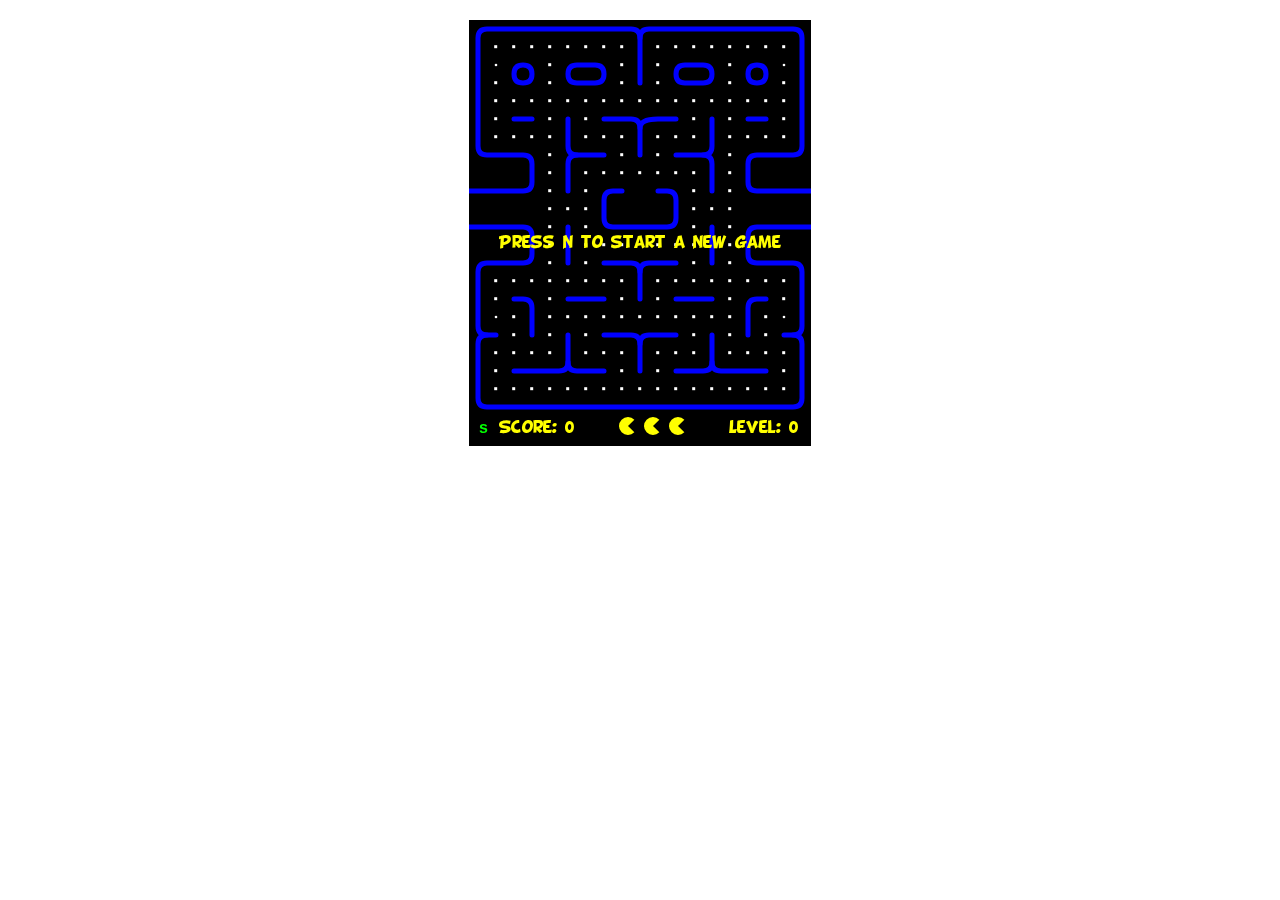
<file: Smoke_war/pacman/index.html>
<!DOCTYPE html>
<html>
  <head>
    <meta charset="utf-8" />
    <title>HTML5 Pacman</title>
    
    <style type="text/css">
      @font-face {
	    font-family: 'BDCartoonShoutRegular';
      src: url('BD_Cartoon_Shout-webfont.ttf') format('truetype');
	    font-weight: normal;
	    font-style: normal;
      }
      #pacman {
        height:450px;
        width:342px;
        margin:20px auto;
      }
      #shim { 
        font-family: BDCartoonShoutRegular; 
        position:absolute;
        visibility:hidden
      }
      h1 { font-family: BDCartoonShoutRegular; text-align:center; }
      body { width:342px; margin:0px auto; font-family:sans-serif; }
      a { text-decoration:none; }
    </style>

</head>

<body>
  
  <div id="shim">shim for font face</div>

  <!-- <h1>HTML5 Pacman</h1> -->

  <!-- <a href="http://arandomurl.com/">Writeup</a> | -->
  <!-- Code on <a href="http://arandomurl.com/">Github</a> -->

  <div id="pacman"></div> 
  <script src="pacman.js"></script>
  <script src="modernizr-1.5.min.js"></script>

  <script>

    var el = document.getElementById("pacman");

    if (Modernizr.canvas && Modernizr.localstorage && 
        Modernizr.audio && (Modernizr.audio.ogg || Modernizr.audio.mp3)) {
      window.setTimeout(function () { PACMAN.init(el, "./"); }, 0);
    } else { 
      el.innerHTML = "Sorry, needs a decent browser<br /><small>" + 
        "(firefox 3.6+, Chrome 4+, Opera 10+ and Safari 4+)</small>";
    }
  </script>

</body>
</html>
</file>
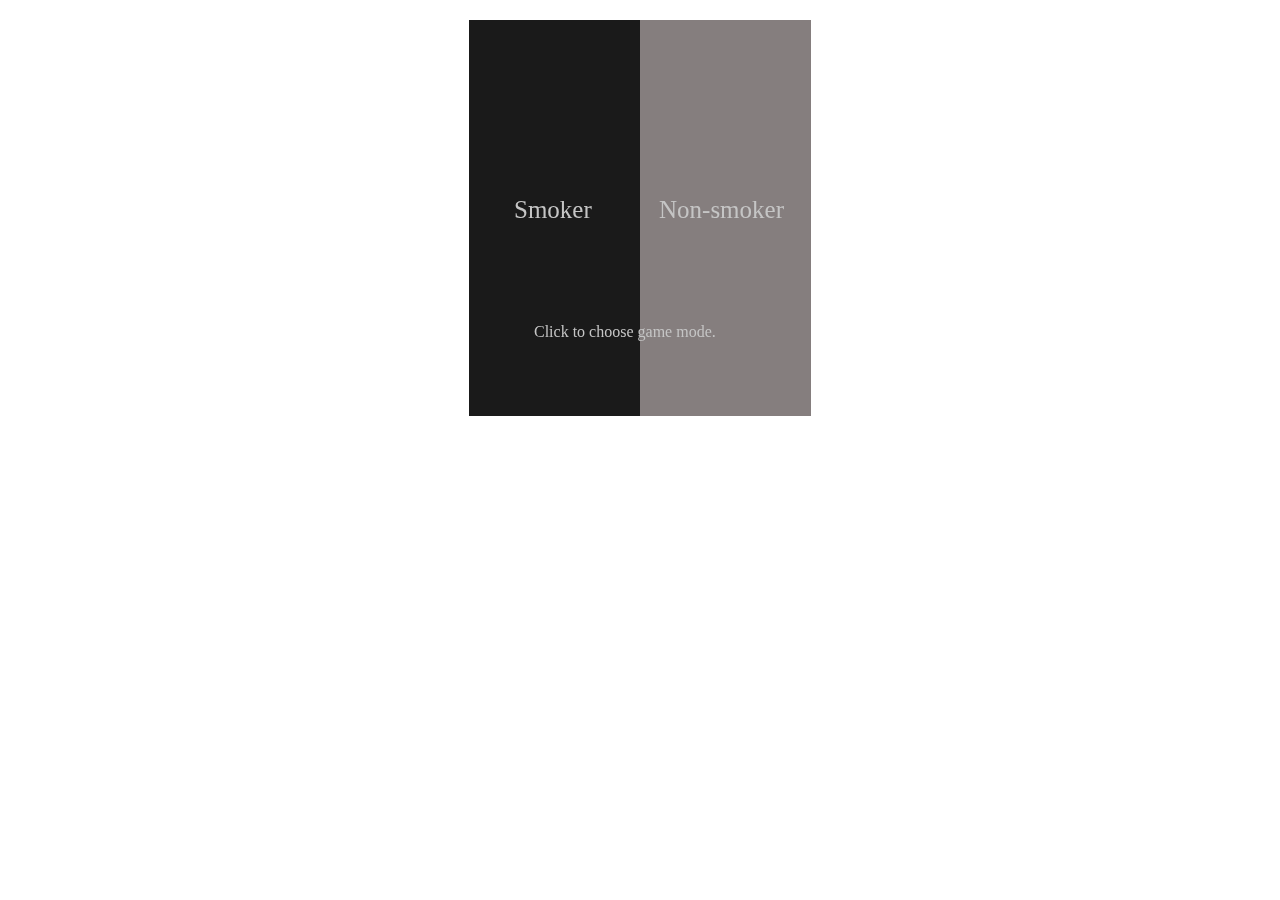
<file: Smoke_war/pacman-master/pacman-master/index.html>
<!DOCTYPE html>
<html>
  <head>
    <meta charset="utf-8" />
    <title>HTML5 Pacman</title>
    
    <style type="text/css">
      @font-face {
	    font-family: 'BDCartoonShoutRegular';
      src: url('BD_Cartoon_Shout-webfont.ttf') format('truetype');
	    font-weight: normal;
	    font-style: normal;
      }
      #pacman {
        height:450px;
        width:342px;
        margin:20px auto;
      }
      #shim { 
        font-family: BDCartoonShoutRegular; 
        position:absolute;
        visibility:hidden
      }
      h1 { font-family: BDCartoonShoutRegular; text-align:center; }
      body { width:342px; margin:0px auto; font-family:sans-serif; }
      a { text-decoration:none; }
    </style>

</head>

<body>
  
  <div id="shim">shim for font face</div>

  <!-- <h1>HTML5 Pacman</h1> -->

  <!-- <a href="http://arandomurl.com/">Writeup</a> | -->
  <!-- Code on <a href="http://arandomurl.com/">Github</a> -->

  <div id="pacman"></div> 
  <script src="game.js"></script>
  <script src="modernizr-1.5.min.js"></script>

  <script>

   var el = document.getElementById("pacman");
    if (Modernizr.canvas && Modernizr.localstorage && 
        Modernizr.audio && (Modernizr.audio.ogg || Modernizr.audio.mp3)) {
      window.setTimeout(function () { 
        PACMAN.Menu(el, "./"); 
      }, 0);
    } else { 
      el.innerHTML = "Sorry, needs a decent browser<br /><small>" + 
        "(firefox 3.6+, Chrome 4+, Opera 10+ and Safari 4+)</small>";
    }
  </script>

</body>
</html>
</file>
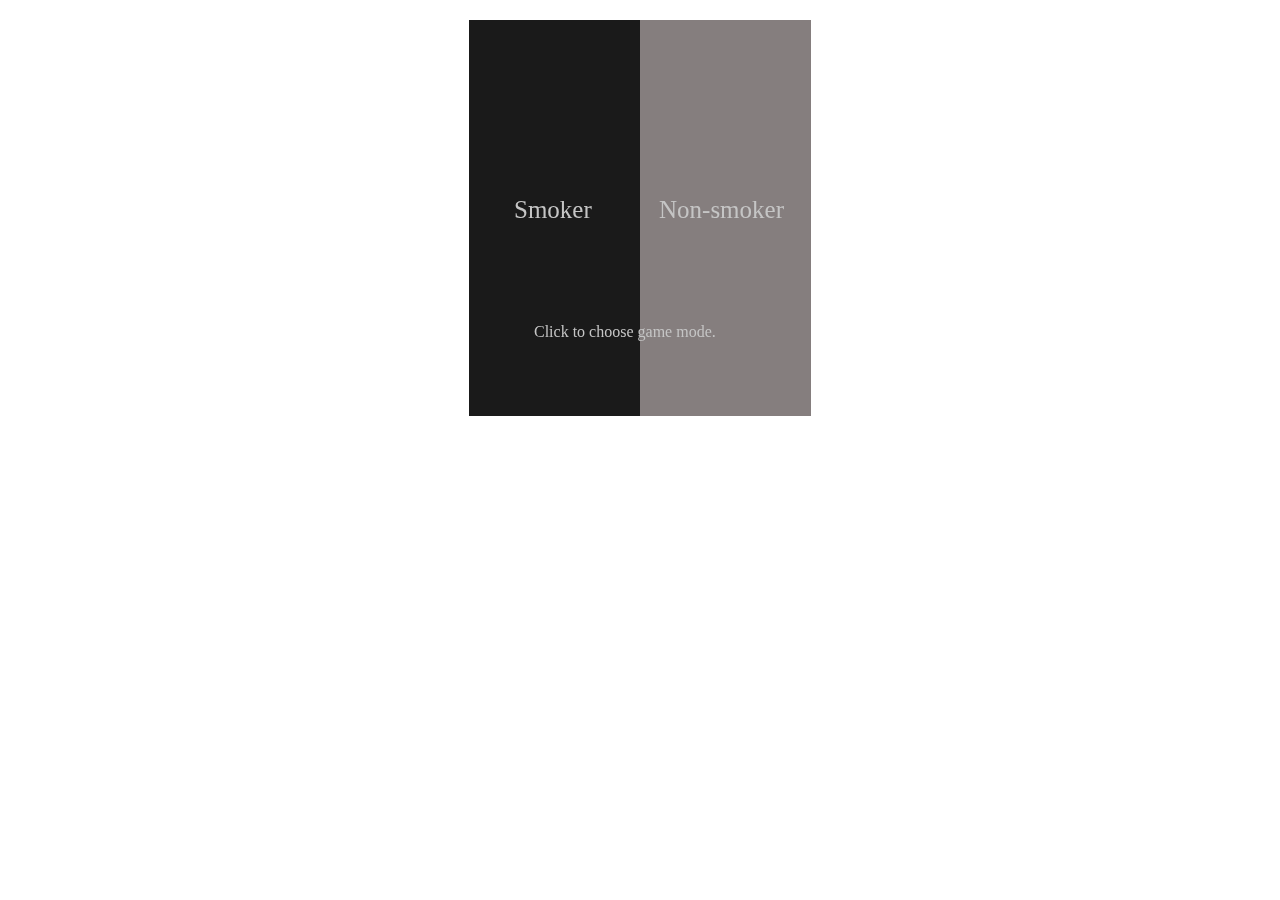
<file: Smoke_war/test_game.html>
<!DOCTYPE html>
<head>
<style type="text/css">
  #pacman {
        height:450px;
        width:342px;
        margin:20px auto;
      }
</style>
</head>
<body>
	<div id="pacman"></div>
  <p id="demo"></p>
	<script src="js\modernizr-1.5.min.js"></script>
	<script src="js\game.js"></script>
	<script>


    var el = document.getElementById("pacman");
    if (Modernizr.canvas && Modernizr.localstorage && 
        Modernizr.audio && (Modernizr.audio.ogg || Modernizr.audio.mp3)) {
      window.setTimeout(function () { 
        PACMAN.Menu(el, "./"); 
      }, 0);
    } else { 
      el.innerHTML = "Sorry, needs a decent browser<br /><small>" + 
        "(firefox 3.6+, Chrome 4+, Opera 10+ and Safari 4+)</small>";
    }
    
  </script>	
</body>
</file>
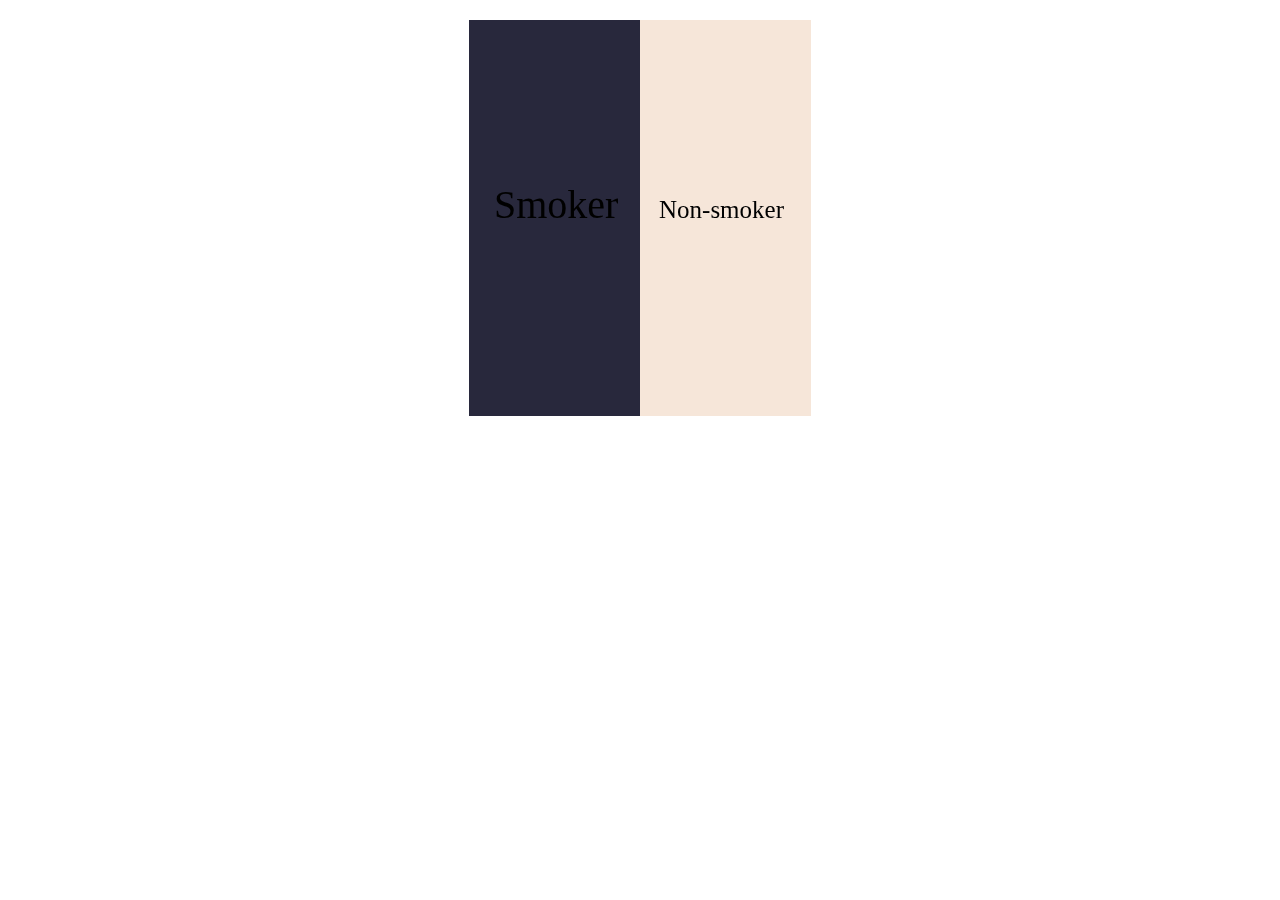
<file: Smoke_war/pacman/test_game.html>
<!DOCTYPE html>
<head>
<style type="text/css">
  #pacman {
        height:450px;
        width:342px;
        margin:20px auto;
      }
</style>
</head>
<body>
	<div id="pacman"></div>
  <p id="demo"></p>
	<script src="modernizr-1.5.min.js"></script>
	<script src="game.js"></script>
	<script>


    var el = document.getElementById("pacman");
    if (Modernizr.canvas && Modernizr.localstorage && 
        Modernizr.audio && (Modernizr.audio.ogg || Modernizr.audio.mp3)) {
      window.setTimeout(function () { 
        PACMAN.Menu(el, "./"); 
        //PACMAN.init(el,"./");
      }, 0);
    } else { 
      el.innerHTML = "Sorry, needs a decent browser<br /><small>" + 
        "(firefox 3.6+, Chrome 4+, Opera 10+ and Safari 4+)</small>";
    }
    
  </script>	
</body>
</file>
